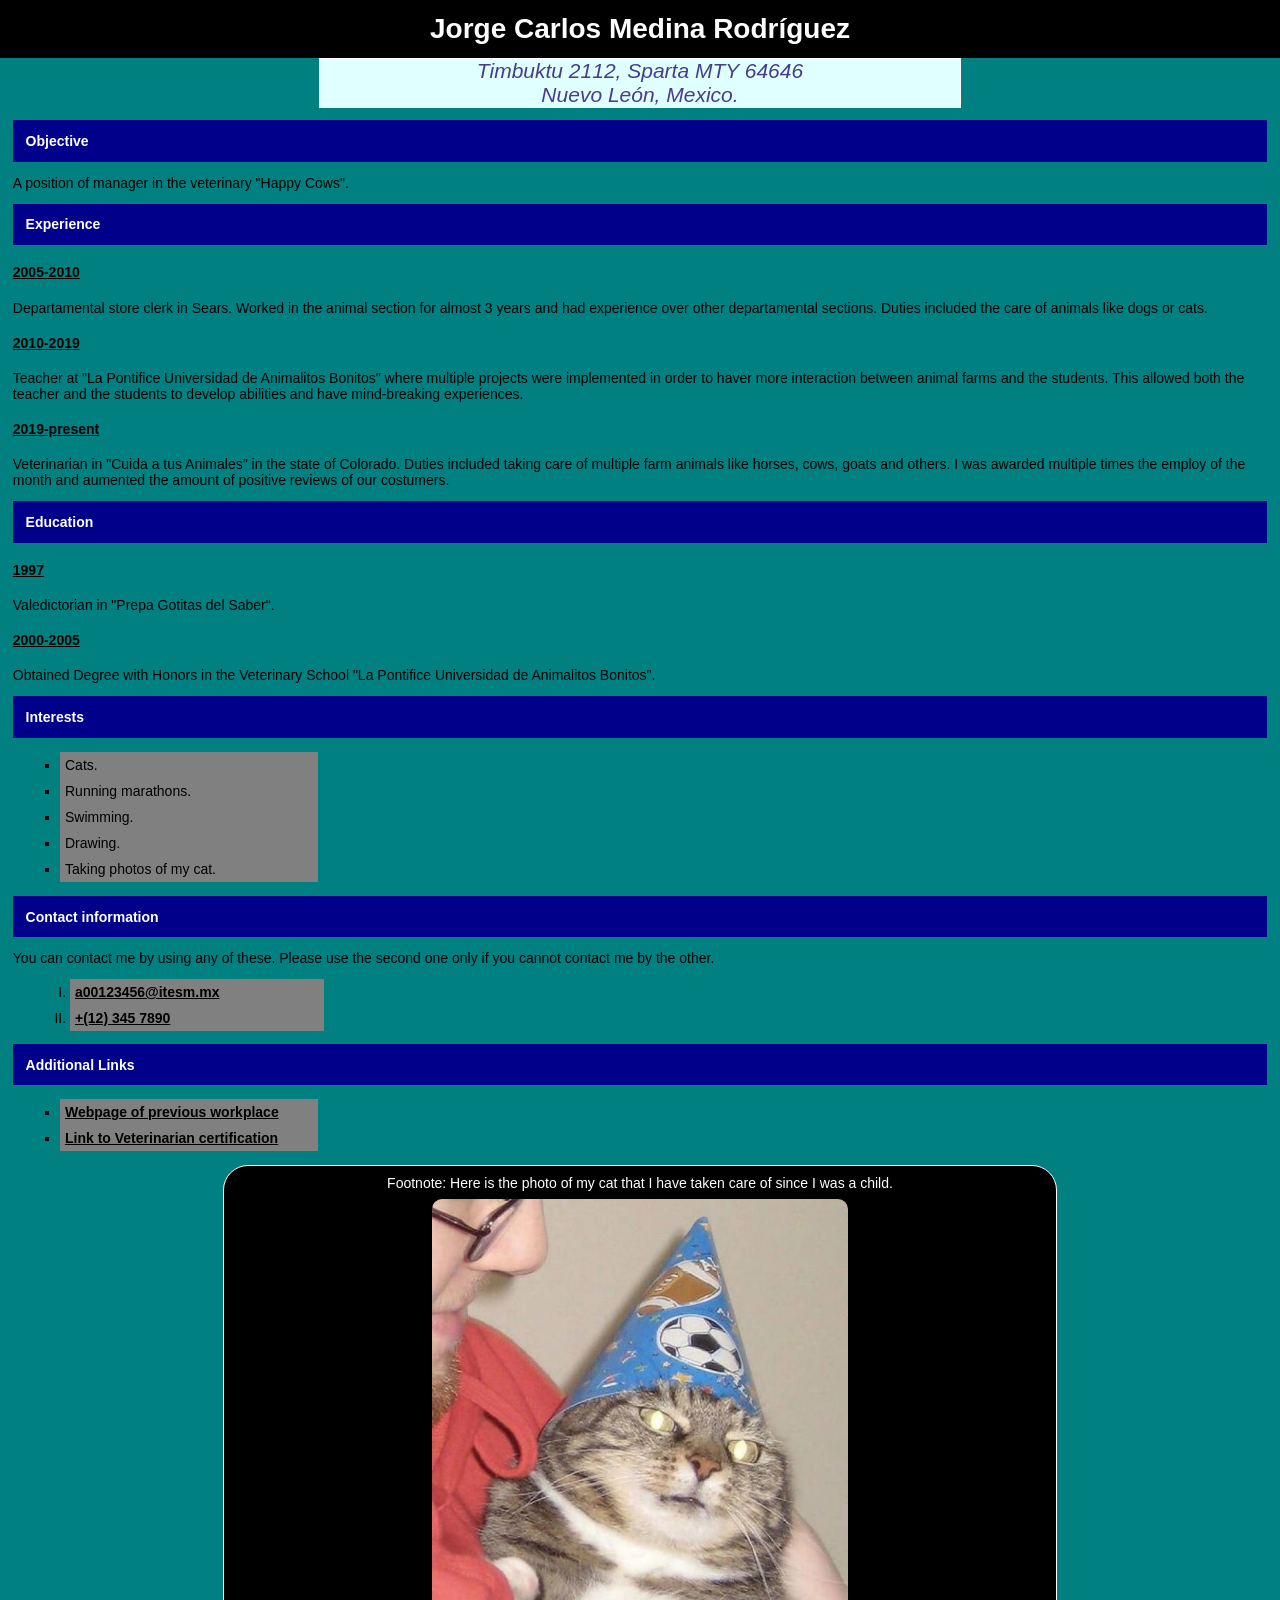
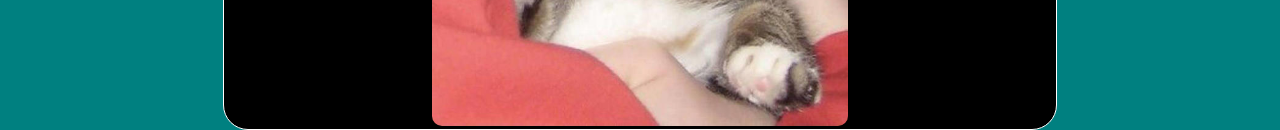
<file: index.html>
<!DOCTYPE html>
<html>
    <head>
        <title>My Resume</title>
        <meta charset="UTF-8"/>
        <link rel="stylesheet" href="./css/index.css" type="text/css"/>
    </head>
    <body>
        <header>
            <div>
                <h2>Jorge Carlos Medina Rodríguez</h2>
            </div>
            <address>
                <div class="personal_data">
                    Timbuktu 2112, Sparta MTY 64646
                </div>
                <div class="personal_data">
                    Nuevo León, Mexico.
                </div>
            </address>
        </header>
        <main>
            <div>
                <h4 class="sub_division">Objective</h4>
                    <p>
                        A position of manager in the veterinary "Happy Cows".
                    </p>
                </div>
            <div>
                <h4 class="sub_division">Experience</h4>
                <div class="years">2005-2010</div>
                <p>
                    Departamental store clerk in Sears. Worked in the animal section for almost 3 years and had experience over other departamental sections.
                    Duties included the care of animals like dogs or cats.
                </p>
                <div class="years">2010-2019</div>
                <p>
                   Teacher at "La Pontifice Universidad de Animalitos Bonitos" where multiple projects were implemented in order to haver more interaction between animal farms and the students.
                   This allowed both the teacher and the students to develop abilities and have mind-breaking experiences.
                </p>
                <div class="years">2019-present</div>
                <p>
                    Veterinarian in "Cuida a tus Animales" in the state of Colorado. Duties included taking care of multiple farm animals like horses, cows, goats and others.
                    I was awarded multiple times the employ of the month and aumented the amount of positive reviews of our costumers.
                </p>
            </div>
            <div>
                <h4 class="sub_division">Education</h4>
                <div class="years">1997</div>
                <p>
                    Valedictorian in "Prepa Gotitas del Saber".
                </p>
                <div class="years">2000-2005</div>
                <p>
                    Obtained Degree with Honors in the Veterinary School "La Pontifice Universidad de Animalitos Bonitos".
                </p>
            </div>
            <div>
                <h4 class="sub_division">Interests</h4>
                <p>
                    <ul>
                        <li class:"Interests">
                            Cats.
                        </li>
                        <li class:"Interests">
                            Running marathons.
                        </li>
                        <li class:"Interests">
                            Swimming.
                        </li>
                        <li class:"Interests">
                            Drawing.
                        </li>
                        <li class:"Interests">
                            Taking photos of my cat.
                        </li>
                    </ul>
                </p>
            </div>
            <div>
                <h4 class="sub_division">Contact information</h4>
                <p>You can contact me by using any of these. 
                    Please use the second one only if you cannot contact me by the other.</p>
                <ol class="contact_info">
                    <li class="Contact_info"><span>
                        <a href="mailto:a00571342@itesm.mx">a00123456@itesm.mx</a>
                    </span></li>
                    <li class="Contact_info"><span>
                        <a href="tel:+1234567890">+(12) 345 7890</a>
                    </span></li>
                </ol>
            </div>
            <div>
                <h4 class="sub_division">Additional Links</h4>
                <nav>
                    <ul>
                        <li class="additional_links"><span>
                            <a href="https://www.amazon.com.mx/">Webpage of previous workplace</a>
                        </span></li>
                        <li class="additional_links"><span>
                            <a href="./certification.html">Link to Veterinarian certification</a>
                        </span></li>
                    </ul>
                </nav>
            </div>
        </main>
        <footer>
            <p> Footnote:
                Here is the photo of my cat that I have taken care of since I was a child.</p>
            <section>
                <img src="./PhotoOfMyCat.jpeg" class="Photos" height="250" alt="Photo of my magician cat">
            </section>
        </footer>
    </body>
</html>
</file>
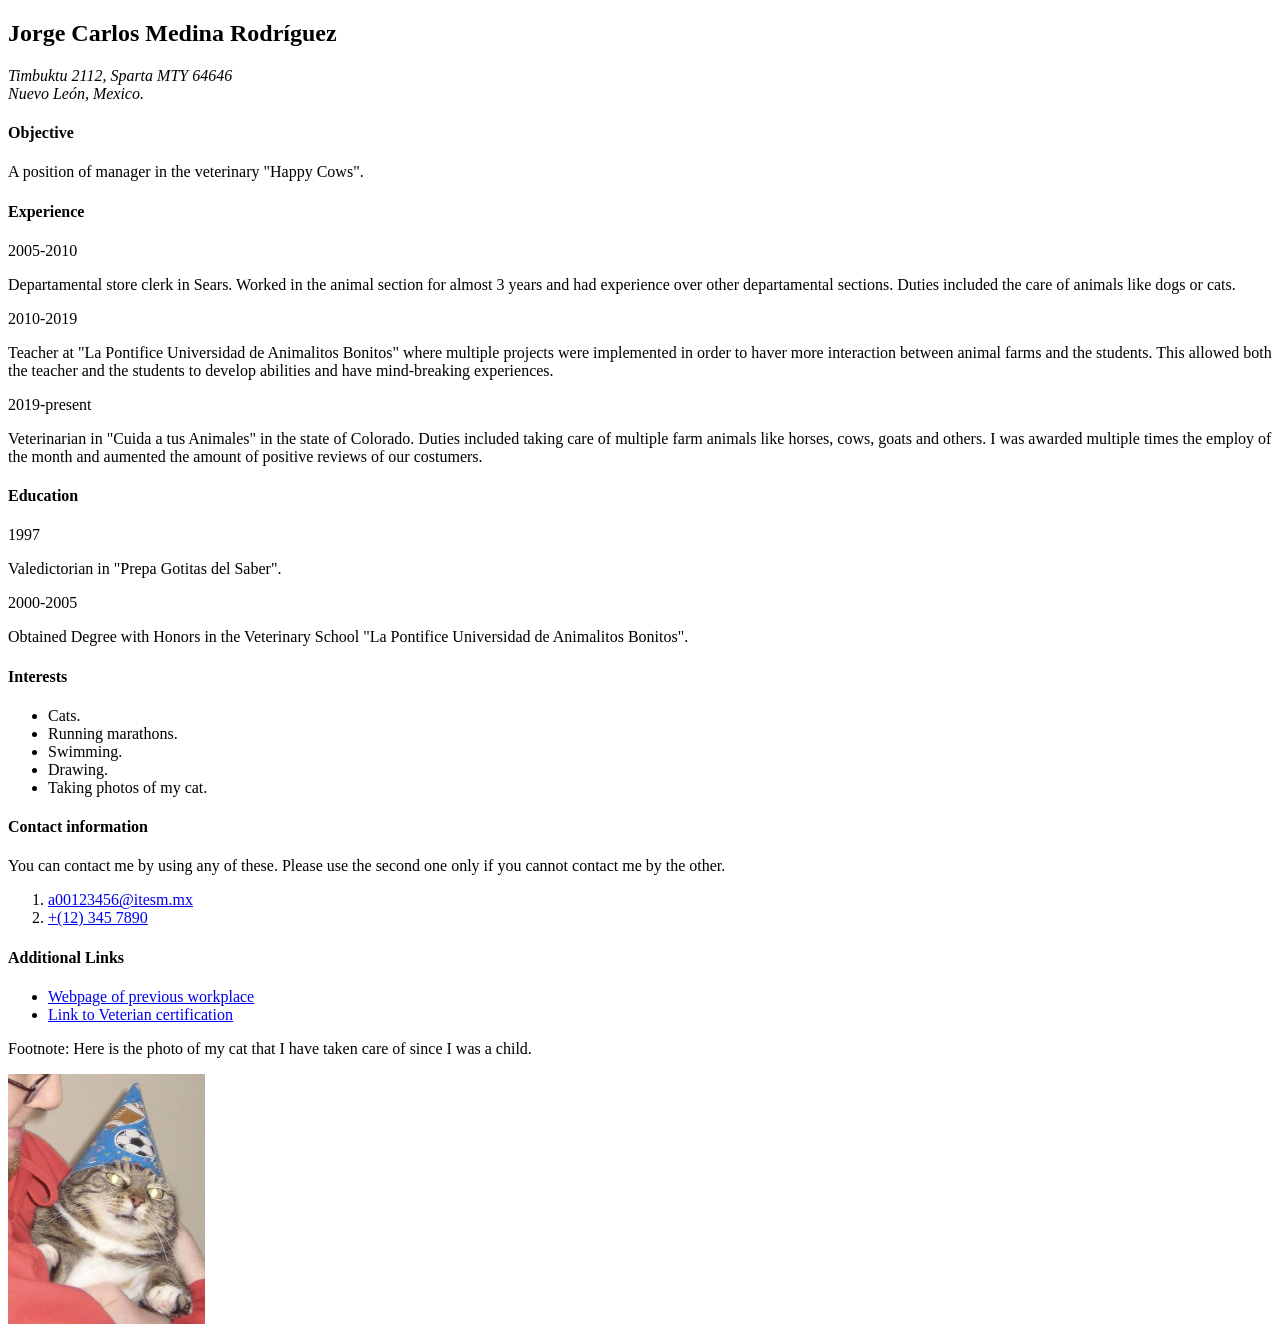
<file: MyResume.html>
<!DOCTYPE html>
<html>
    <head>
        <title>My Resume</title>
        <meta charset="UTF-8"/>
    </head>
    <body>
        <header>
            <div>
                <h2>Jorge Carlos Medina Rodríguez</h2>
            </div>
            <address>
                <div>
                    Timbuktu 2112, Sparta MTY 64646
                </div>
                <div>
                    Nuevo León, Mexico.
                </div>
            </address>
        </header>
        <main>
            <div>
                <h4>Objective</h4>
                A position of manager in the veterinary "Happy Cows".
            </div>
            <div>
                <h4>Experience</h4>
                <div>2005-2010</div>
                <p>
                    Departamental store clerk in Sears. Worked in the animal section for almost 3 years and had experience over other departamental sections.
                    Duties included the care of animals like dogs or cats.
                </p>
                <div>2010-2019</div>
                <p>
                   Teacher at "La Pontifice Universidad de Animalitos Bonitos" where multiple projects were implemented in order to haver more interaction between animal farms and the students.
                   This allowed both the teacher and the students to develop abilities and have mind-breaking experiences.
                </p>
                <div>2019-present</div>
                <p>
                    Veterinarian in "Cuida a tus Animales" in the state of Colorado. Duties included taking care of multiple farm animals like horses, cows, goats and others.
                    I was awarded multiple times the employ of the month and aumented the amount of positive reviews of our costumers.
                </p>
            </div>
            <div>
                <h4>Education</h4>
                <div>1997</div>
                <p>
                    Valedictorian in "Prepa Gotitas del Saber".
                </p>
                <div>2000-2005</div>
                <p>
                    Obtained Degree with Honors in the Veterinary School "La Pontifice Universidad de Animalitos Bonitos".
                </p>
            </div>
            <div>
                <h4>Interests</h4>
                <p>
                    <ul>
                        <li class:"Interests">
                            Cats.
                        </li>
                        <li class:"Interests">
                            Running marathons.
                        </li>
                        <li class:"Interests">
                            Swimming.
                        </li>
                        <li class:"Interests">
                            Drawing.
                        </li>
                        <li class:"Interests">
                            Taking photos of my cat.
                        </li>
                    </ul>
                </p>
            </div>
            <div>
                <h4>Contact information</h4>
                <p>You can contact me by using any of these. 
                    Please use the second one only if you cannot contact me by the other.</p>
                <ol>
                    <li class="Contact_info"><span>
                        <a href="mailto:a00571342@itesm.mx">a00123456@itesm.mx</a>
                    </span></li>
                    <li class="Contact_info"><span>
                        <a href="tel:+1234567890">+(12) 345 7890</a>
                    </span></li>
                </ol>
            </div>
            <div>
                <h4>Additional Links</h4>
                <nav>
                    <ul>
                        <li class="additional_links"><span>
                            <a href="https://www.amazon.com.mx/">Webpage of previous workplace</a>
                        </span></li>
                        <li class="additional_links"><span>
                            <a href="./certification.html">Link to Veterian certification</a>
                        </span></li>
                    </ul>
                </nav>
            </div>
        </main>
        <footer>
            <p> Footnote:
                Here is the photo of my cat that I have taken care of since I was a child.</p>
            <section>
                <img src="./PhotoOfMyCat.jpeg" class="Photos" height="250" alt="Photo of my magician cat">
            </section>
        </footer>
    </body>
</html>
</file>
<file: css/index.css>
body{
    font-family: Verdana, sans-serif;
    font-size: 14px;
    background-color: teal;
    color: black;
    margin: 0;
    padding: 0;
}
h2{
    margin: 0;
    background-color:black;
    color: white;
    padding: 1%;
    font-size: 200%;
    text-align: center;
}
.personal_data{
    font-size: 150%;
}
ul{
    list-style-type: square;
}
li{
    background-color: grey;
    padding: 5px;
    width: 40%;
    margin-left: 20px;
}
ol{
    margin: 10px;
    list-style: upper-roman;
}
address{
    color: darkslateblue;
    border: 1px solid white;
    text-align: center;
    background-color: lightcyan;
    margin-left: auto;
    margin-right: auto;
    width: 50%;
    display: block;
}

.sub_division{
    font-weight: 750;
    margin: 1%;
    padding: 1%;
    background-color: darkblue;
    color: white;
}

a{
    color: black;
    font-weight: 600;

}
a:visited{
    color: darkmagenta;
}
a:hover{
    color: darkblue;
}

p{
    padding: 0%;
    margin: 1%;
}

.years{
    font-weight: 900;
    text-decoration: underline;
    padding-top: 0.5%;
    padding-bottom: 0.5%;
    margin: 1%;
}

footer{
    text-align: center;
    color: white;
    border: 1px solid white;
    text-align: center;
    background-color: black;
    margin-left: auto;
    margin-right: auto;
    display: block;
    border-radius: 25px;
}

img:hover{
    max-width: 100%;
    height: auto;
}

@media(min-width: 600px) and (max-width:990){
    img{
        max-width: 40%;
        height: auto;
        border-radius: 20px;
    }
    footer{
        width: 50%;
    }
}
@media (min-width:991px){
    img{
        max-width: 50%;
        height: auto;
        border-radius: 10px;
    }
    footer{
        width: 65%;
    }
    li{
        width: 20%;
    }
}
</file>
